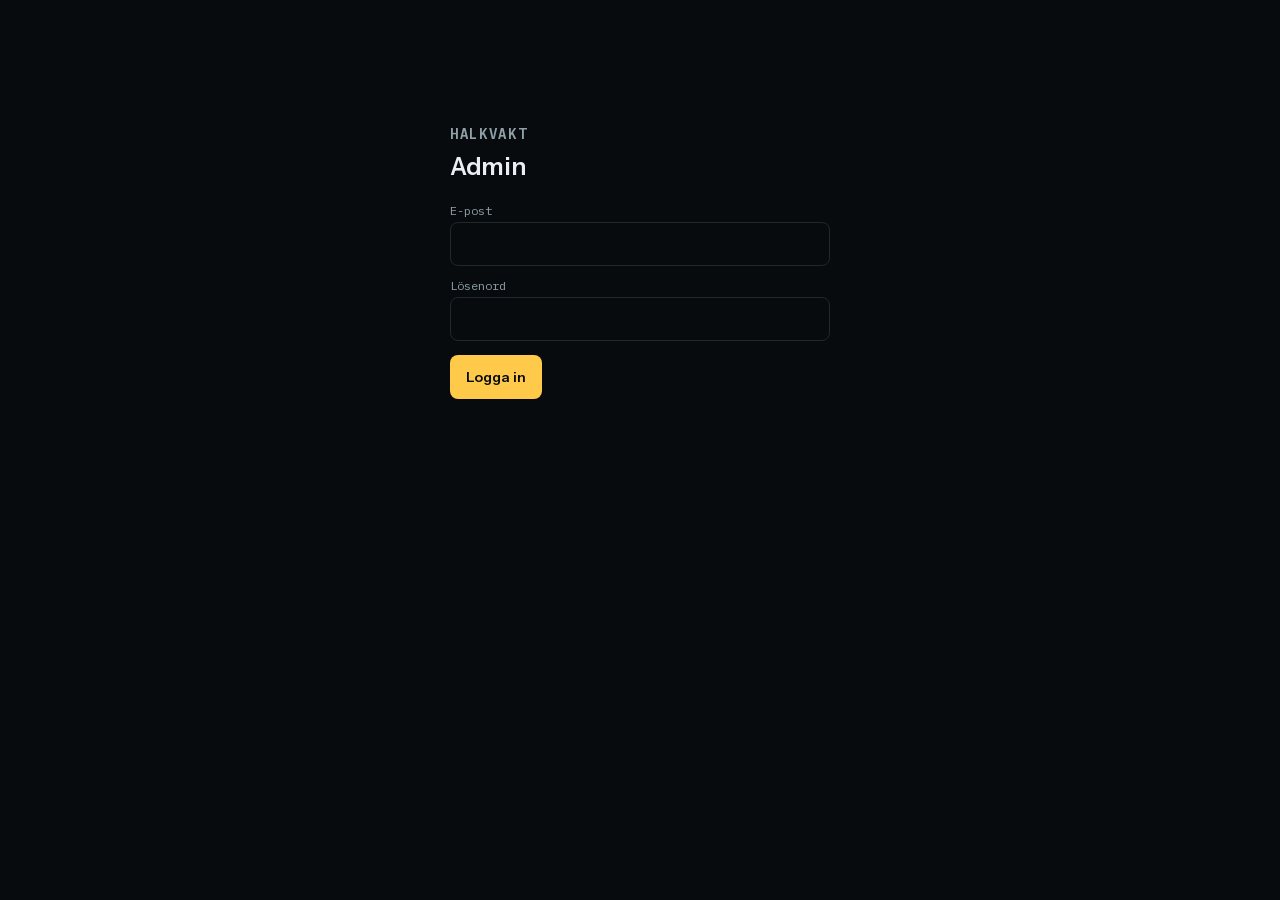
<file: index.html>
<!doctype html>
<html lang="sv">
<head>
<meta charset="utf-8">
<meta name="viewport" content="width=device-width, initial-scale=1, viewport-fit=cover">
<meta name="robots" content="noindex, nofollow">
<meta name="referrer" content="no-referrer">
<title>Start · Halkvakt admin</title>
<link rel="icon" href="favicon.png">
<link rel="stylesheet" href="assets/fonts/fonts.css">
<link rel="stylesheet" href="assets/admin.css">
</head>
<body>
<div class="wrap">
  <form id="in" class="smal" hidden>
    <h1><b>HALKVAKT</b>Admin</h1>
    <label for="epost">E-post</label>
    <input id="epost" type="email" autocomplete="username" required>
    <label for="losen">Lösenord</label>
    <input id="losen" type="password" autocomplete="current-password" required>
    <button class="gul" type="submit">Logga in</button>
    <div class="fel" id="infel" role="alert"></div>
  </form>

  <form id="start" class="smal" hidden>
    <h1><b>HALKVAKT</b>Skapa det första kontot</h1>
    <p class="ingress">Länken gäller en gång. Kontot får alla menyval och kan sedan lägga till fler användare.</p>
    <label for="sepost">E-post</label>
    <input id="sepost" type="email" autocomplete="username" required>
    <label for="slosen">Lösenord, minst 12 tecken</label>
    <input id="slosen" type="password" autocomplete="new-password" minlength="12" required>
    <button class="gul" type="submit">Skapa kontot</button>
    <div class="fel" id="startfel" role="alert"></div>
  </form>

  <div id="inne" hidden>
    <nav id="hv-meny" aria-label="Meny"></nav>
    <h1><b>HALKVAKT</b>Admin</h1>
    <div class="kort" id="kort"></div>
    <p class="ingress" id="tomt" hidden>Ditt konto har inga menyval än. Be den som sköter användarna att lägga till dem.</p>
  </div>
</div>
<script src="assets/admin.js"></script>
<script>
(function () {
  var $ = function (id) { return document.getElementById(id); };
  var TEXT = { statistik: "Besök på halkvakt.se, appen och annonserna.", olyckor: "Olycksfacit: vad Halkvakt sa där olyckorna hände.", social: "Inlägg, regler och utkast.", mallar: "Inläggsmallar, mejlmallar och hur rutinerna går.", projekt: "Projektkartan och stomdokumenten.", prioriteringar: "Vad som görs nu och sedan.", anvandare: "Konton och vem som ser vad." };
  var kod = /^#start=(.+)$/.exec(location.hash);

  function visaInne() {
    $("in").hidden = true; $("start").hidden = true;
    HV.sida("", function (jag) {
      $("inne").hidden = false;
      var k = $("kort"); k.textContent = "";
      HV.MENY.forEach(function (m) {
        if (!HV.far(jag, m[0])) return;
        var a = document.createElement("a"); a.href = m[0];
        var r = document.createElement("div"); r.className = "ruta";
        var b = document.createElement("b"); b.textContent = m[1];
        var s = document.createElement("span"); s.textContent = TEXT[m[0]];
        r.appendChild(b); r.appendChild(s); a.appendChild(r); k.appendChild(a);
      });
      $("tomt").hidden = true;
    });
  }

  $("in").addEventListener("submit", function (e) {
    e.preventDefault(); $("infel").textContent = "";
    HV.loggaIn($("epost").value.trim(), $("losen").value).then(visaInne, function (f) {
      $("infel").textContent = f.status === 400 ? "Fel e-post eller lösenord." : "Det gick inte att logga in just nu.";
    });
  });

  $("start").addEventListener("submit", function (e) {
    e.preventDefault(); $("startfel").textContent = "";
    var ep = $("sepost").value.trim(), lo = $("slosen").value;
    HV.start(decodeURIComponent(kod[1]), ep, lo).then(function () {
      history.replaceState(null, "", location.pathname);
      return HV.loggaIn(ep, lo).then(visaInne);
    }).catch(function (f) { $("startfel").textContent = f.message === "koden gäller inte" ? "Länken gäller inte längre." : (f.message || "Det gick inte just nu."); });
  });

  if (kod) $("start").hidden = false;
  else if (HV.inloggad()) visaInne();
  else $("in").hidden = false;
})();
</script>
</body>
</html>
</file>
<file: assets/fonts/fonts.css>
/* Instrument Sans och IBM Plex Mono (SIL Open Font License 1.1), från Google Fonts, på egen server så att sidorna inte anropar tredje part. */
@font-face {
  font-family: 'IBM Plex Mono';
  font-style: normal;
  font-weight: 400;
  font-display: swap;
  src: url(ibm-plex-mono-400-latin-ext.woff2) format('woff2');
  unicode-range: U+0100-02BA, U+02BD-02C5, U+02C7-02CC, U+02CE-02D7, U+02DD-02FF, U+0304, U+0308, U+0329, U+1D00-1DBF, U+1E00-1E9F, U+1EF2-1EFF, U+2020, U+20A0-20AB, U+20AD-20C4, U+2113, U+2C60-2C7F, U+A720-A7FF;
}
@font-face {
  font-family: 'IBM Plex Mono';
  font-style: normal;
  font-weight: 400;
  font-display: swap;
  src: url(ibm-plex-mono-400-latin.woff2) format('woff2');
  unicode-range: U+0000-00FF, U+0131, U+0152-0153, U+02BB-02BC, U+02C6, U+02DA, U+02DC, U+0304, U+0308, U+0329, U+2000-206F, U+20AC, U+2122, U+2191, U+2193, U+2212, U+2215, U+FEFF, U+FFFD;
}
@font-face {
  font-family: 'IBM Plex Mono';
  font-style: normal;
  font-weight: 500;
  font-display: swap;
  src: url(ibm-plex-mono-500-latin-ext.woff2) format('woff2');
  unicode-range: U+0100-02BA, U+02BD-02C5, U+02C7-02CC, U+02CE-02D7, U+02DD-02FF, U+0304, U+0308, U+0329, U+1D00-1DBF, U+1E00-1E9F, U+1EF2-1EFF, U+2020, U+20A0-20AB, U+20AD-20C4, U+2113, U+2C60-2C7F, U+A720-A7FF;
}
@font-face {
  font-family: 'IBM Plex Mono';
  font-style: normal;
  font-weight: 500;
  font-display: swap;
  src: url(ibm-plex-mono-500-latin.woff2) format('woff2');
  unicode-range: U+0000-00FF, U+0131, U+0152-0153, U+02BB-02BC, U+02C6, U+02DA, U+02DC, U+0304, U+0308, U+0329, U+2000-206F, U+20AC, U+2122, U+2191, U+2193, U+2212, U+2215, U+FEFF, U+FFFD;
}
@font-face {
  font-family: 'IBM Plex Mono';
  font-style: normal;
  font-weight: 600;
  font-display: swap;
  src: url(ibm-plex-mono-600-latin-ext.woff2) format('woff2');
  unicode-range: U+0100-02BA, U+02BD-02C5, U+02C7-02CC, U+02CE-02D7, U+02DD-02FF, U+0304, U+0308, U+0329, U+1D00-1DBF, U+1E00-1E9F, U+1EF2-1EFF, U+2020, U+20A0-20AB, U+20AD-20C4, U+2113, U+2C60-2C7F, U+A720-A7FF;
}
@font-face {
  font-family: 'IBM Plex Mono';
  font-style: normal;
  font-weight: 600;
  font-display: swap;
  src: url(ibm-plex-mono-600-latin.woff2) format('woff2');
  unicode-range: U+0000-00FF, U+0131, U+0152-0153, U+02BB-02BC, U+02C6, U+02DA, U+02DC, U+0304, U+0308, U+0329, U+2000-206F, U+20AC, U+2122, U+2191, U+2193, U+2212, U+2215, U+FEFF, U+FFFD;
}
@font-face {
  font-family: 'Instrument Sans';
  font-style: normal;
  font-weight: 400;
  font-stretch: 100%;
  font-display: swap;
  src: url(instrument-sans-latin-ext.woff2) format('woff2');
  unicode-range: U+0100-02BA, U+02BD-02C5, U+02C7-02CC, U+02CE-02D7, U+02DD-02FF, U+0304, U+0308, U+0329, U+1D00-1DBF, U+1E00-1E9F, U+1EF2-1EFF, U+2020, U+20A0-20AB, U+20AD-20C4, U+2113, U+2C60-2C7F, U+A720-A7FF;
}
@font-face {
  font-family: 'Instrument Sans';
  font-style: normal;
  font-weight: 400;
  font-stretch: 100%;
  font-display: swap;
  src: url(instrument-sans-latin.woff2) format('woff2');
  unicode-range: U+0000-00FF, U+0131, U+0152-0153, U+02BB-02BC, U+02C6, U+02DA, U+02DC, U+0304, U+0308, U+0329, U+2000-206F, U+20AC, U+2122, U+2191, U+2193, U+2212, U+2215, U+FEFF, U+FFFD;
}
@font-face {
  font-family: 'Instrument Sans';
  font-style: normal;
  font-weight: 500;
  font-stretch: 100%;
  font-display: swap;
  src: url(instrument-sans-latin-ext.woff2) format('woff2');
  unicode-range: U+0100-02BA, U+02BD-02C5, U+02C7-02CC, U+02CE-02D7, U+02DD-02FF, U+0304, U+0308, U+0329, U+1D00-1DBF, U+1E00-1E9F, U+1EF2-1EFF, U+2020, U+20A0-20AB, U+20AD-20C4, U+2113, U+2C60-2C7F, U+A720-A7FF;
}
@font-face {
  font-family: 'Instrument Sans';
  font-style: normal;
  font-weight: 500;
  font-stretch: 100%;
  font-display: swap;
  src: url(instrument-sans-latin.woff2) format('woff2');
  unicode-range: U+0000-00FF, U+0131, U+0152-0153, U+02BB-02BC, U+02C6, U+02DA, U+02DC, U+0304, U+0308, U+0329, U+2000-206F, U+20AC, U+2122, U+2191, U+2193, U+2212, U+2215, U+FEFF, U+FFFD;
}
@font-face {
  font-family: 'Instrument Sans';
  font-style: normal;
  font-weight: 600;
  font-stretch: 100%;
  font-display: swap;
  src: url(instrument-sans-latin-ext.woff2) format('woff2');
  unicode-range: U+0100-02BA, U+02BD-02C5, U+02C7-02CC, U+02CE-02D7, U+02DD-02FF, U+0304, U+0308, U+0329, U+1D00-1DBF, U+1E00-1E9F, U+1EF2-1EFF, U+2020, U+20A0-20AB, U+20AD-20C4, U+2113, U+2C60-2C7F, U+A720-A7FF;
}
@font-face {
  font-family: 'Instrument Sans';
  font-style: normal;
  font-weight: 600;
  font-stretch: 100%;
  font-display: swap;
  src: url(instrument-sans-latin.woff2) format('woff2');
  unicode-range: U+0000-00FF, U+0131, U+0152-0153, U+02BB-02BC, U+02C6, U+02DA, U+02DC, U+0304, U+0308, U+0329, U+2000-206F, U+20AC, U+2122, U+2191, U+2193, U+2212, U+2215, U+FEFF, U+FFFD;
}
@font-face {
  font-family: 'Instrument Sans';
  font-style: normal;
  font-weight: 700;
  font-stretch: 100%;
  font-display: swap;
  src: url(instrument-sans-latin-ext.woff2) format('woff2');
  unicode-range: U+0100-02BA, U+02BD-02C5, U+02C7-02CC, U+02CE-02D7, U+02DD-02FF, U+0304, U+0308, U+0329, U+1D00-1DBF, U+1E00-1E9F, U+1EF2-1EFF, U+2020, U+20A0-20AB, U+20AD-20C4, U+2113, U+2C60-2C7F, U+A720-A7FF;
}
@font-face {
  font-family: 'Instrument Sans';
  font-style: normal;
  font-weight: 700;
  font-stretch: 100%;
  font-display: swap;
  src: url(instrument-sans-latin.woff2) format('woff2');
  unicode-range: U+0000-00FF, U+0131, U+0152-0153, U+02BB-02BC, U+02C6, U+02DA, U+02DC, U+0304, U+0308, U+0329, U+2000-206F, U+20AC, U+2122, U+2191, U+2193, U+2212, U+2215, U+FEFF, U+FFFD;
}
</file>
<file: assets/admin.css>
/* Shared look for the admin pages. Same tokens as halkvakt.se's statistics page. */
:root { --mark:#080B0D; --panel:#0F1518; --upp:#1A2327; --kant:#1E282D; --skilje:#253036; --text:#E9EFF2; --text2:#A9B5BB; --dampad:#8FA0A9; --dampad2:#6F7C83;
  --gul:#FFC94A; --gul2:rgba(255,201,74,.28); --gron:#1FB25A; --rod:#FF8A7A;
  --sans:"Instrument Sans","Helvetica Neue",Arial,sans-serif; --mono:"IBM Plex Mono",ui-monospace,Menlo,monospace; color-scheme:dark; }
* { box-sizing:border-box; }
body { margin:0; background:var(--mark); color:var(--text); font:15px/1.5 var(--sans); }
.wrap { max-width:960px; margin:0 auto; padding:16px 16px 64px; }
h1 { font-size:24px; margin:0 0 18px; letter-spacing:-.015em; font-weight:600; }
h1 b { font-family:var(--mono); font-weight:600; letter-spacing:.12em; font-size:14px; display:block; color:var(--dampad); margin-bottom:4px; }
h2 { font:600 11px var(--mono); color:var(--dampad); text-transform:uppercase; letter-spacing:.12em; margin:0 0 12px; }
.meta { font:12px var(--mono); color:var(--dampad); }
.ingress { color:var(--text2); margin:0 0 16px; max-width:70ch; }
.ruta { background:var(--panel); border:1px solid var(--kant); border-radius:14px; padding:16px 18px; }
.ruta + .ruta { margin-top:10px; }
.fel { color:var(--rod); font-size:13px; margin-top:8px; min-height:18px; }
.klart { color:var(--gron); font-size:13px; margin-top:8px; min-height:18px; }

/* The menu. Only the choices the signed-in user has are drawn. */
#hv-meny { display:flex; align-items:center; gap:4px; flex-wrap:wrap; margin-bottom:22px; padding:4px; background:var(--panel); border:1px solid var(--kant); border-radius:28px; }
#hv-meny a { color:var(--text2); text-decoration:none; font:500 15px var(--sans); padding:10px 14px; border-radius:24px; min-height:44px; display:flex; align-items:center; }
#hv-meny a[aria-current="page"] { background:var(--upp); color:var(--text); }
#hv-meny .vem { margin-left:auto; display:flex; align-items:center; gap:8px; padding-right:6px; }
#hv-meny button { background:none; border:1px solid var(--kant); color:var(--text2); border-radius:20px; padding:8px 12px; font:12px var(--mono); cursor:pointer; min-height:36px; }
@media (max-width:620px) { #hv-meny { border-radius:18px; } #hv-meny .vem .meta { display:none; } #hv-meny a { padding:10px 10px; font-size:14px; } }

label { display:block; font:12px var(--mono); color:var(--dampad); margin:12px 0 4px; }
input[type=email], input[type=password], input[type=text] { width:100%; padding:10px 12px; background:var(--mark); color:var(--text); border:1px solid var(--kant); border-radius:8px; font:15px var(--sans); min-height:44px; }
input:focus-visible, button:focus-visible, a:focus-visible { outline:2px solid var(--gul); outline-offset:2px; }
button.gul { margin-top:14px; padding:10px 16px; background:var(--gul); color:var(--mark); border:0; border-radius:8px; font:600 14px var(--sans); cursor:pointer; min-height:44px; }
button.gul[disabled] { opacity:.5; cursor:default; }
button.liten { background:var(--panel); color:var(--text2); border:1px solid var(--kant); border-radius:8px; padding:8px 12px; font:12px var(--mono); cursor:pointer; min-height:36px; }
button.liten.rod { color:var(--rod); }
.smal { max-width:380px; margin:12vh auto 0; }
.kryss { display:flex; flex-wrap:wrap; gap:6px 16px; margin-top:6px; }
.kryss label { display:flex; align-items:center; gap:6px; margin:0; font:14px var(--sans); color:var(--text); min-height:36px; cursor:pointer; }
.kryss input { width:18px; height:18px; accent-color:var(--gul); }
.kort { display:grid; grid-template-columns:repeat(auto-fill,minmax(220px,1fr)); gap:10px; }
.kort a { display:block; text-decoration:none; color:var(--text); }
.kort a .ruta:hover { border-color:var(--skilje); }
.kort b { font:600 17px var(--sans); display:block; }
.kort span { color:var(--text2); font-size:13px; }
.anv { padding:14px 0; border-top:1px dashed var(--skilje); }
.anv:first-child { border-top:0; padding-top:0; }
.anv .rad { display:flex; justify-content:space-between; gap:10px; align-items:baseline; flex-wrap:wrap; }
.anv .knappar { display:flex; gap:6px; flex-wrap:wrap; margin-top:10px; }
[hidden] { display:none !important; }
.undermeny { display:flex; gap:4px; margin:-6px 0 18px; border-bottom:1px solid var(--kant); }
.undermeny a { color:var(--text2); text-decoration:none; font:500 14px var(--sans); padding:10px 12px; min-height:44px; display:flex; align-items:center; border-bottom:2px solid transparent; margin-bottom:-1px; }
.undermeny a[aria-current="page"] { color:var(--text); border-bottom-color:var(--gul); }
</file>
